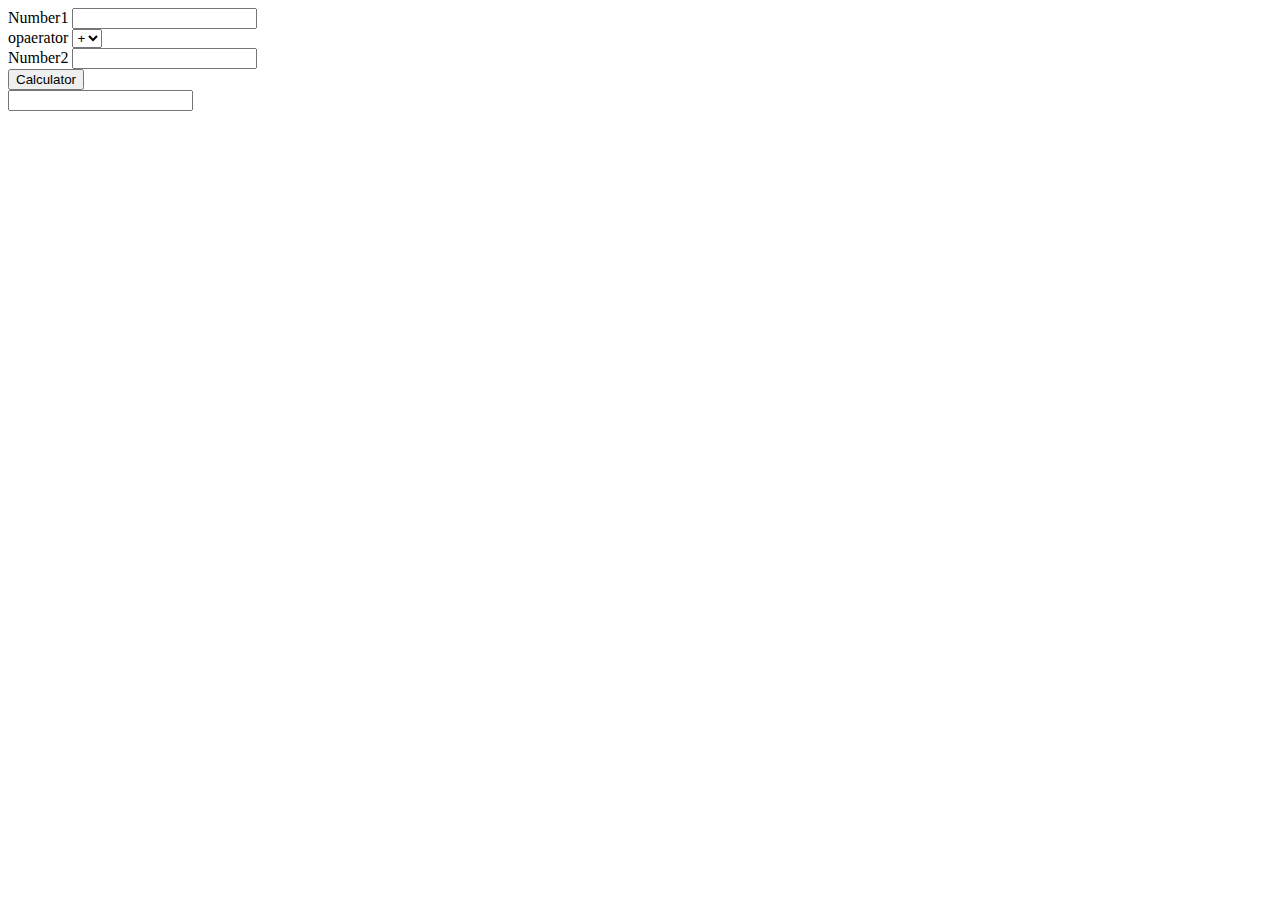
<file: calculatorFolder/index.html>
<!DOCTYPE html>
<html lang="en">
<head>
    <meta charset="UTF-8">
    <meta name="viewport" content="width=device-width, initial-scale=1.0">
    <title>calculate</title>
    <link href="https://cdn.jsdelivr.net/npm/bootstrap@5.0.2/dist/css/bootstrap.min.css" rel="stylesheet" integrity="sha384-EVSTQN3/azprG1Anm3QDgpJLIm9Nao0Yz1ztcQTwFspd3yD65VohhpuuCOmLASjC" crossorigin="anonymous">
  
</head>
<body>
      <from class="row g-3 m-5">
      <div class="col-md-2">
        <label  class="form-label">Number1</label>
        <input type="text" class="form-control" id="number1">
      </div>
      <div class="col-md-3 mt-3">
        <label class="from-label">opaerator</label>
        <select id="opaerator" class="form-select">
          <option value="+" class="fw-bolder">+</option>
          <option value="-" class="fw-bolder">-</option>
          <option value="/" class="fw-bolder">/</option>
          <option value="*" class="fw-bolder">*</option>
        </select>
      </div>
      <div class="col-md-2">
        <label  class="form-label">Number2</label>
        <input type="text" class="form-control" id="number2">
      </div>
      <div class="col-12">
      
      <div class="col-12">
        <button type="submit" onclick="calc();" class="btn btn-primary">Calculator</button>
      </div>
      <div class="col-12 mt-2">
        <input type="text" class=""id="result">
        <p class="alert alert-danger w-25 mt-3" id="error"></p> 
        <p class="" id="error2"></p>
        
    </div> 
    </form>
    <script src="index.js"></script>
    <script src="https://cdn.jsdelivr.net/npm/bootstrap@5.0.2/dist/js/bootstrap.bundle.min.js" integrity="sha384-MrcW6ZMFYlzcLA8Nl+NtUVF0sA7MsXsP1UyJoMp4YLEuNSfAP+JcXn/tWtIaxVXM" crossorigin="anonymous"></script>
    <script src="https://cdn.jsdelivr.net/npm/@popperjs/core@2.9.2/dist/umd/popper.min.js" integrity="sha384-IQsoLXl5PILFhosVNubq5LC7Qb9DXgDA9i+tQ8Zj3iwWAwPtgFTxbJ8NT4GN1R8p" crossorigin="anonymous"></script>
    <script src="https://cdn.jsdelivr.net/npm/bootstrap@5.0.2/dist/js/bootstrap.min.js" integrity="sha384-cVKIPhGWiC2Al4u+LWgxfKTRIcfu0JTxR+EQDz/bgldoEyl4H0zUF0QKbrJ0EcQF" crossorigin="anonymous"></script>
</body>
</html>
</file>
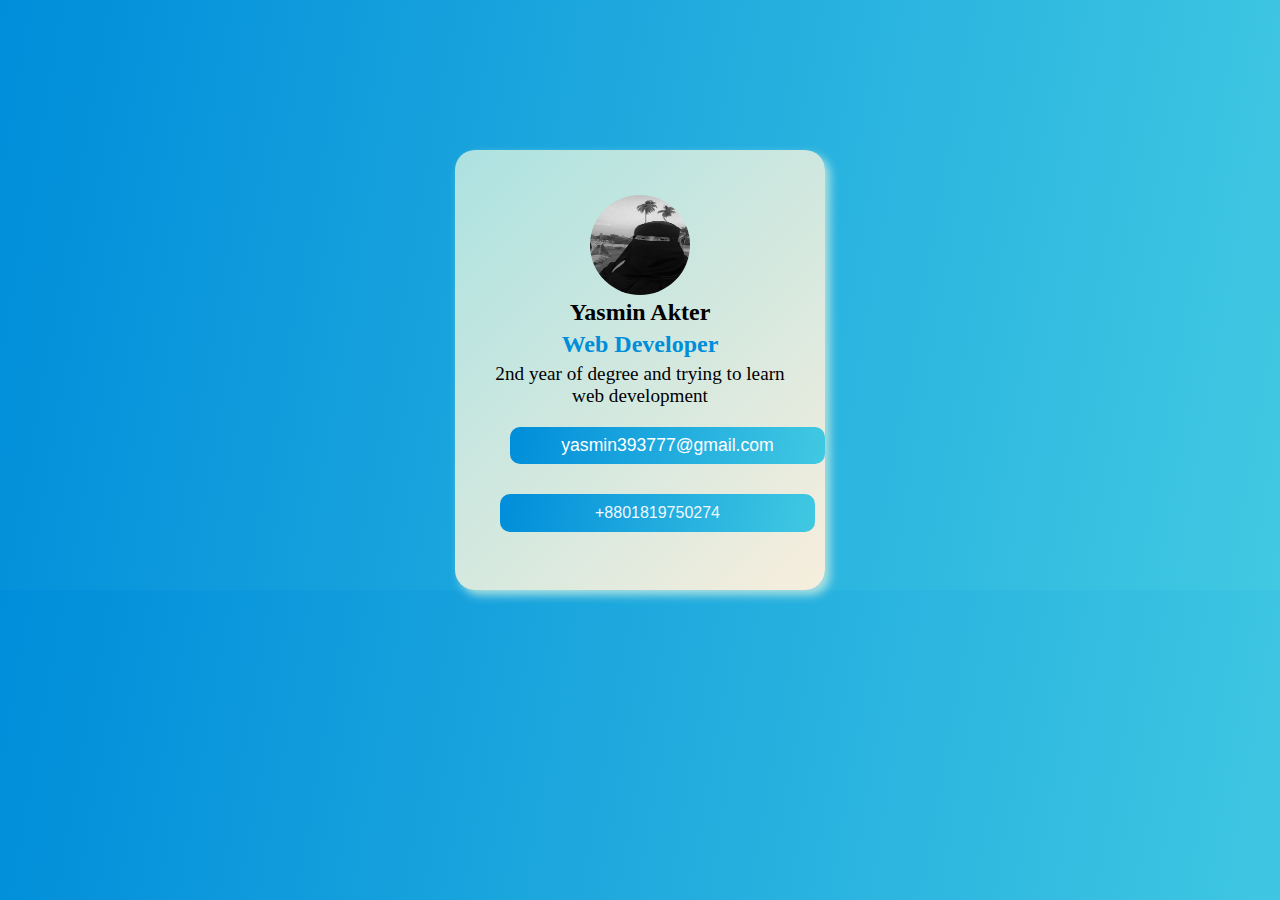
<file: ProfileFolder/index.html>
<!DOCTYPE html>
<html lang="en">
<head>
    <meta charset="UTF-8">
    <meta name="viewport" content="width=device-width, initial-scale=1.0">
    <title>profile</title>
    <link rel="stylesheet" href="style.css">
</head>
<body>
    <div class="profile-card">
        <img src="/ProfileFolder/profile-img/my-profile-img.jpg" alt="">
        <h2>Yasmin Akter</h2>
        <h2 class="title">Web Developer</h2>
        <p class="text-font">2nd year of degree and trying to learn web development</p>
        <button class="gmail-button"><a href="yasmin393777@gmail.com">yasmin393777@gmail.com</a></button>
        <button class="button-number">+8801819750274</button>
    </div>
</body>
</html>
</file>
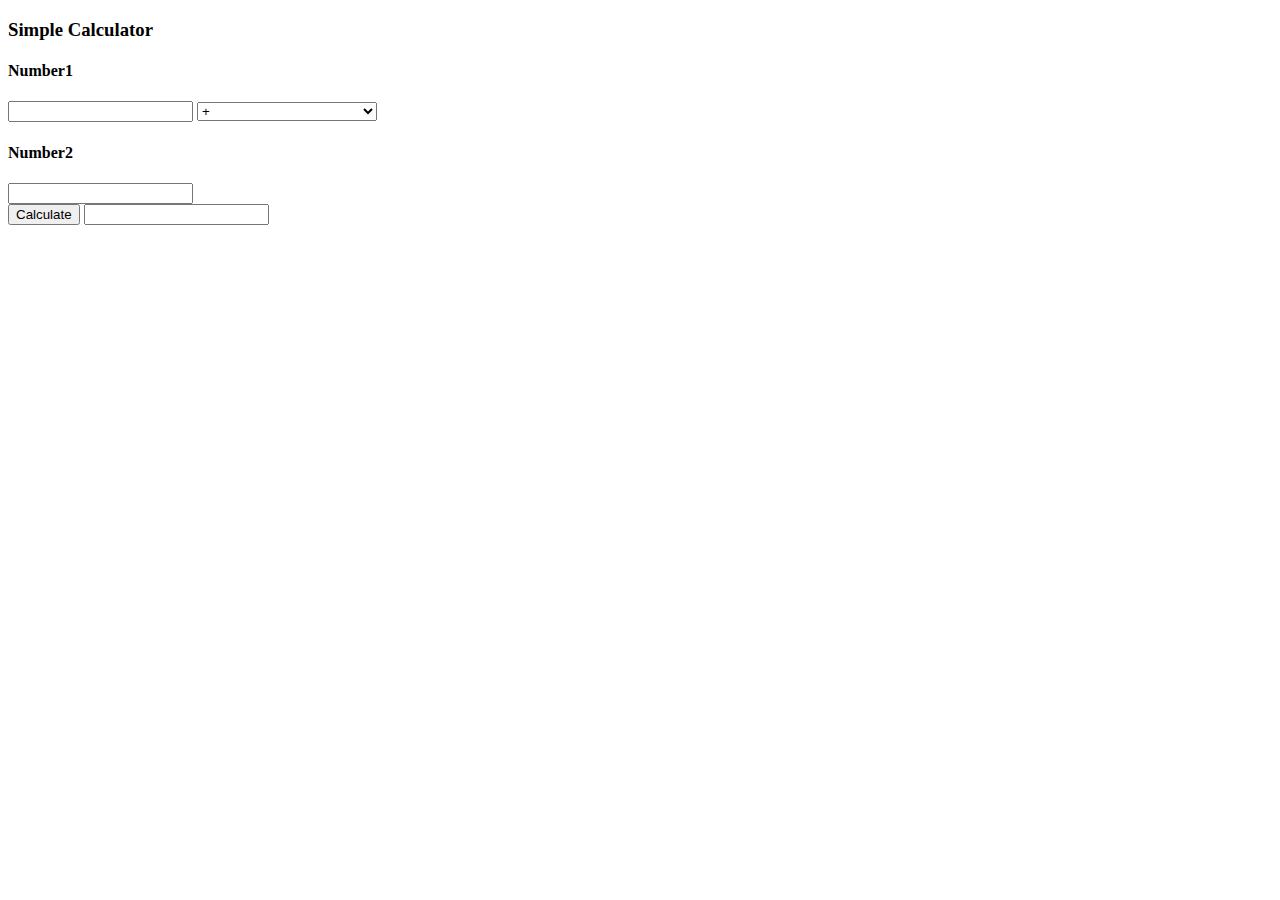
<file: calculatorFolder/index1.html>
<!DOCTYPE html>
<html lang="en">
<head>
    <meta charset="UTF-8">
    <meta name="viewport" content="width=+, initial-scale=1.0">
    <title>Document</title>
    <link href="https://cdn.jsdelivr.net/npm/bootstrap@5.0.2/dist/css/bootstrap.min.css" rel="stylesheet" integrity="sha384-EVSTQN3/azprG1Anm3QDgpJLIm9Nao0Yz1ztcQTwFspd3yD65VohhpuuCOmLASjC" crossorigin="anonymous">

</head>
<body>
    
    <div class="container">
        <h3>Simple Calculator</h3>
        <div class="d-flex gap-3">
            <h4>Number1</h4>
            <input type="text" id="number1">
            <select name="" id="opaerator" class="" style="width: 20vh;">
                <option value="+">+</option>
                <option value="-">-</option>
                <option value="*">*</option>
                <option value="/">/</option>
            </select>
            <h4>Number2</h4>
            <input type="text" id="number2">
        </div>

      
        <!-- btn -->
       <button type="button" class="btn btn-primary mt-5" onclick="calculator()">Calculate</button>

        <!-- Output -->
        <input id="output" class="alert alert-success mt-3">
        <!-- <div id="dan-id" class="alert alert-danger mt-3"style="display: block;">
            please enter valid number
        </div> -->

    </div>

    <script>
        //const valid = document.getElementById('dan-id');
        function calculator(){
            let num1 =  document.getElementById('number1').value;
            let num2 =  document.getElementById('number2').value;
            let result= document.getElementById('output').value;
            let opaer = document.getElementById('opaerator').value;

            if(opaer == '+'){
              result.innerText = parseFloat(num1) + parseFloat(num2);
            }else if(opaer == '-'){
                result.innerText = parseFloat(num1) - parseFloat(num2); 
            }
        }
    </script>

    <script src="https://cdn.jsdelivr.net/npm/bootstrap@5.0.2/dist/js/bootstrap.bundle.min.js" integrity="sha384-MrcW6ZMFYlzcLA8Nl+NtUVF0sA7MsXsP1UyJoMp4YLEuNSfAP+JcXn/tWtIaxVXM" crossorigin="anonymous"></script>
    <script src="https://cdn.jsdelivr.net/npm/@popperjs/core@2.9.2/dist/umd/popper.min.js" integrity="sha384-IQsoLXl5PILFhosVNubq5LC7Qb9DXgDA9i+tQ8Zj3iwWAwPtgFTxbJ8NT4GN1R8p" crossorigin="anonymous"></script>
    <script src="https://cdn.jsdelivr.net/npm/bootstrap@5.0.2/dist/js/bootstrap.min.js" integrity="sha384-cVKIPhGWiC2Al4u+LWgxfKTRIcfu0JTxR+EQDz/bgldoEyl4H0zUF0QKbrJ0EcQF" crossorigin="anonymous"></script>

</body>
</html>
</file>
<file: ProfileFolder/style.css>
*{
    padding: 0;
    margin: 0;
}
body{
    background: linear-gradient(100deg, #008DDA, #41C9E2);
}
a{
    text-decoration: none;
    color: white;
}
.title{
   margin: 5px; 
   color: #008DDA;
}
.text-font{
    font-size: 1.2rem;
    font-weight: 500;
}
.profile-card{
    width: 300px;
    height: 350px;
    border-radius: 20px;
    padding: 45px 35px;
    margin: 150px auto 0;
    text-align: center;
    background: linear-gradient(135deg, #ACE2E1, #F7EEDD);
    box-shadow: 5px 5px 10px#ACE2E1;
}
.profile-card img{
    width: 100px;
    height: 100px;
    border-radius: 50px;
}
button{
    border: none;
    border-radius: 10px;
    background: linear-gradient(100deg, #008DDA, #41C9E2);
    /* background: rgb(249, 246, 241); */
    width: 35vh;
}
.gmail-button{
    padding: 8px;
    font-size: 1.1rem;
    margin: 20px;   
}
.button-number{
    padding: 10px;
    font-size: 1rem;
    margin: 10px;
    color: aliceblue;
}
</file>
